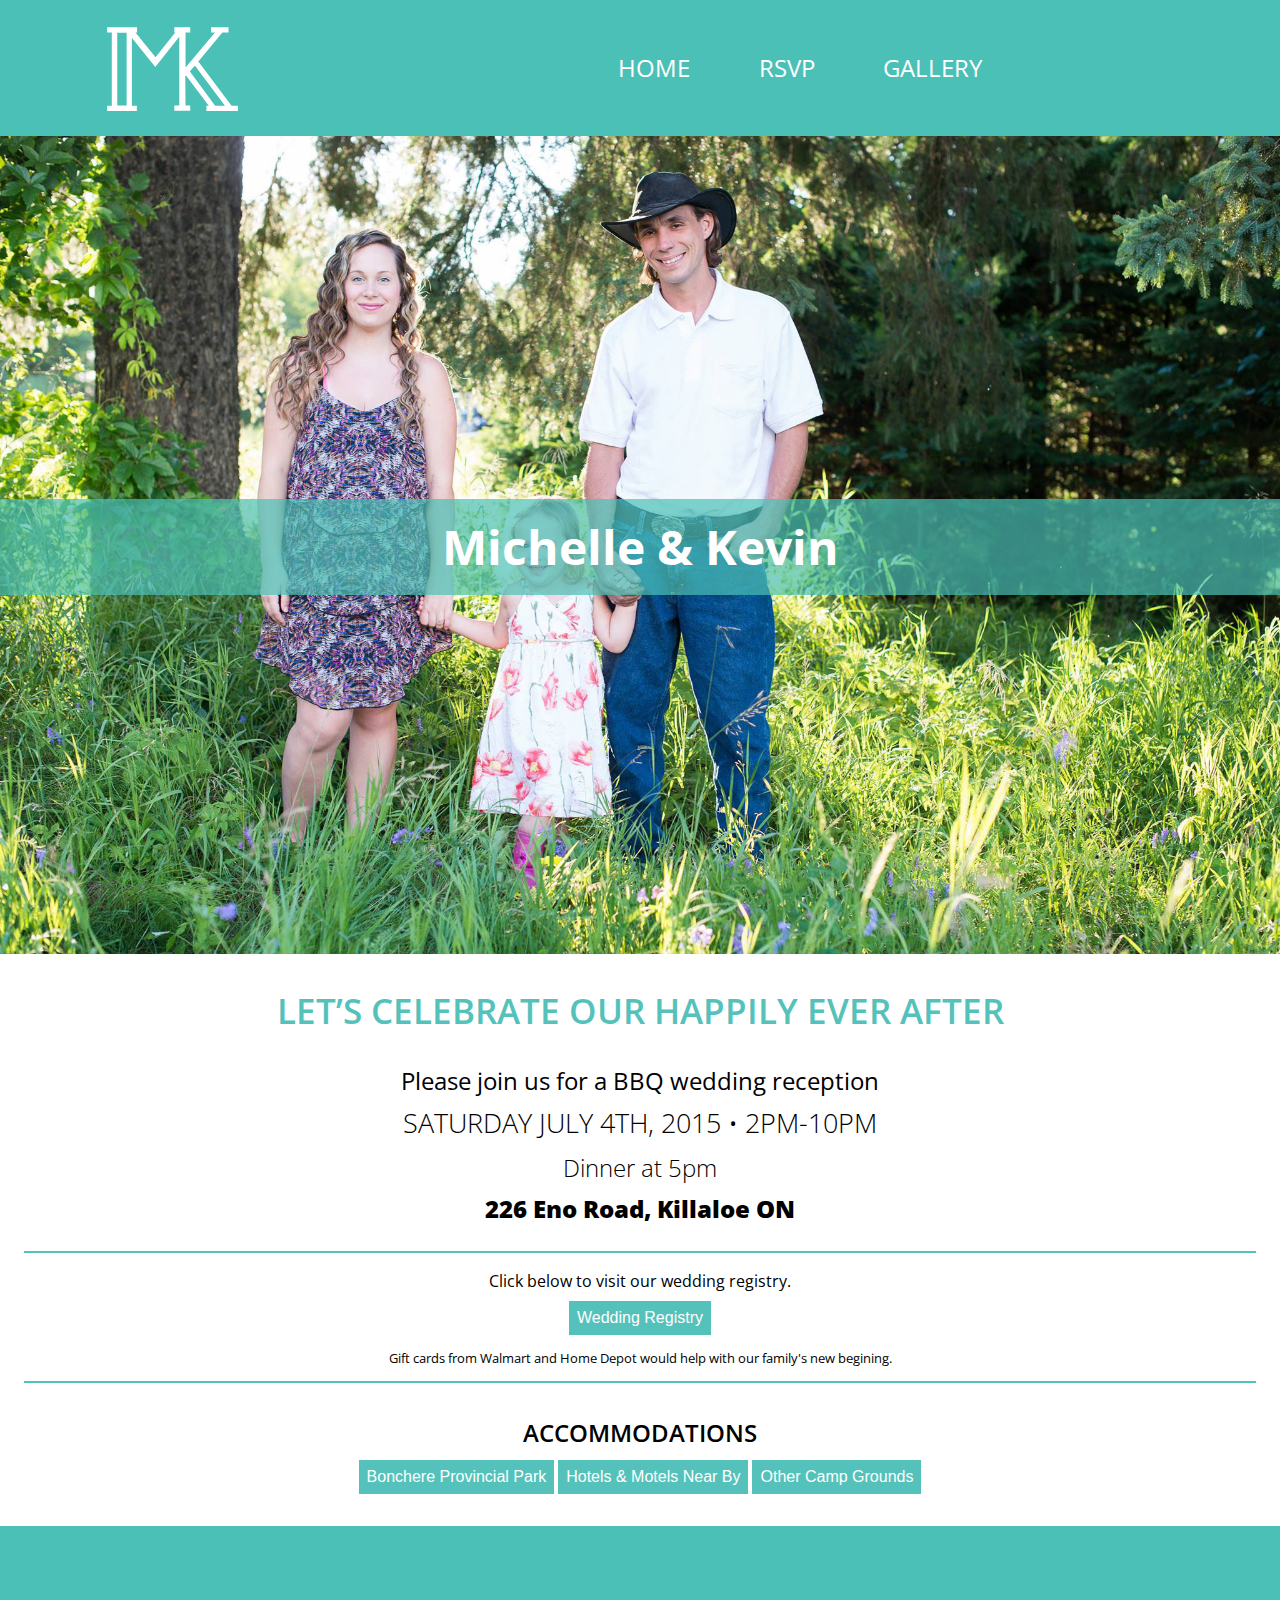
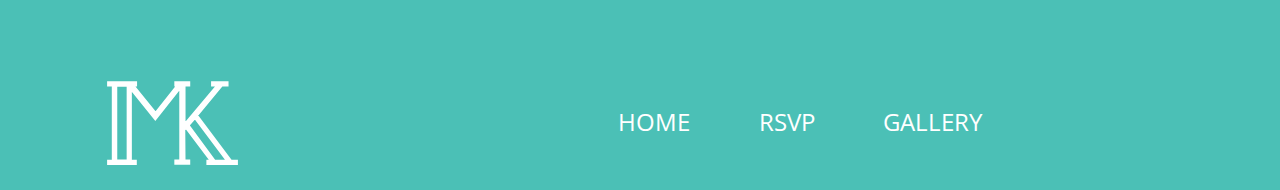
<file: index.html>
<!DOCTYPE html>
<html lang="en-ca">
<head>
  <meta charset="utf-8">
  <title>Michelle & Kevin</title>
  <meta name="viewport" content="width=device-width,initial-scale=1">
  <link href="main.css" rel="stylesheet">
  <link href="grid.css" rel="stylesheet">
  <link href='http://fonts.googleapis.com/css?family=Open+Sans:400,300,600,700' rel='stylesheet' type='text/css'>
  <link href="img/favicon.png" rel="shortcut icon">
</head>
<body>

<header role="banner" class="head">
  <div class="grid grid-middle">
    <div class="gutter pad-t-1-2 pad-b-1-2 unit unit-s-1 unit-m-1-3 unit-l-1-4">
      <a href="index.html"><img class="logo" src="img/logo.svg" alt=""></a>
    </div>
    <div class="unit unit-s-1 unit-m-2-3 unit-l-3-4">
      <nav role="navigation" class="nav">
        <ul>
          <li><a href="index.html">HOME</a></li>
          <li><a href="form.html">RSVP</a></li>
          <li><a href="gallery.html">GALLERY</a></li>
        </ul>
      </nav>
    </div>
  </div>
</header>

<div class="img-holder">
  <img class="image" src="img/michelleandkevin.jpg">
  <h1 class="title">Michelle & Kevin</h1>
</div>

<div class="invite gutter">
<p class="line-1">Let’s celebrate our happily ever after</p>
<p class="line-2">Please join us for a BBQ wedding reception</p>
<p class="line-3">Saturday July 4th, 2015 • 2pm-10pm</p>
<p class="line-4">Dinner at 5pm</p>
<p class="address"><a href="https://www.google.ca/maps/place/226+Eno+Rd,+Killaloe,+ON+K0J+2A0/@45.6516445,-77.5714776,17z/data=!3m1!4b1!4m2!3m1!1s0x4cd6a57bbacfb891:0xea24ac9ba5a2b543">226 Eno Road, Killaloe ON</a></p>

<hr>

<p class="registry">Click below to visit our wedding registry.</p>
<button class="button"><a href="http://www.walmart.ca/en/registry/wedding/gl97680001">Wedding Registry</a></button>
<p class="small">Gift cards from Walmart and Home Depot would help with our family's new begining.</p>

<hr>

<p class="line-1-b">Accommodations</p>

<button class="button"><a href="http://www.ontarioparks.com/park/bonnechere">Bonchere Provincial Park</a></button>

<button class="button"><a href="http://www.booking.com/searchresults.en-gb.html?src=searchresults&city=-567243&ssne=Killaloe+Station&ssne_untouched=Killaloe+Station&error_url=http%3A%2F%2Fwww.booking.com%2Fsearchresults.en-gb.html%3Faid%3D356994%3Blabel%3Dgog235jc-landmark-XX-ca-bonnechereNprovincialNpark1-unspec-ca-com-L%253Aen-V%253A0CCgQFjAA-O%253Aunk-B%253Aunk-N%253Ayes-S%253Abo%3Bsid%3Dabd447be029330152abce0902f3f158d%3Bdcid%3D4%3Bclass_interval%3D1%3Bcsflt%3D%257B%257D%3Bdest_id%3D-567243%3Bdest_type%3Dcity%3Bdtdisc%3D0%3Bhighlighted_hotels%3D1063227%3Bhlrd%3D0%3Bhyb_red%3D0%3Binac%3D0%3Bnha_red%3D0%3Boffset%3D0%3Bredirected_from_city%3D0%3Bredirected_from_landmark%3D0%3Bredirected_from_region%3D0%3Breview_score_group%3Dempty%3Bscore_min%3D0%3Bss_all%3D0%3Bssb%3Dempty%3Bsshis%3D0%26%3B&aid=356994&dcid=4&label=gog235jc-landmark-XX-ca-bonnechereNprovincialNpark1-unspec-ca-com-L%3Aen-V%3A0CCgQFjAA-O%3Aunk-B%3Aunk-N%3Ayes-S%3Abo&sid=abd447be029330152abce0902f3f158d&si=ai%2Cco%2Cci%2Cre%2Cdi&ss=Killaloe+Station&checkin_monthday=3&checkin_year_month=2015-7&checkout_monthday=5&checkout_year_month=2015-7&=2&no_rooms=1&group_adults=2&group_children=0&highlighted_hotels=1063227&track_pin_hotel_no_dates=1&hh=1063227&highlighted_hotels=&dest_type=city&dest_id=-567243">Hotels & Motels Near By</a></button>

<button class="button bottom"><a href="https://www.google.ca/?gws_rd=ssl#q=campgrounds+near+bonnechere+provincial+park&rflfq=1&tbm=lcl">Other Camp Grounds</a></button>

</div>


<footer class="footer">

</footer>

<header role="banner" class="head">
  <div class="grid grid-middle">
    <div class="gutter pad-t-1-2 pad-b-1-2 unit unit-s-1 unit-m-1-3 unit-l-1-4">
      <a href="index.html"><img class="logo" src="img/logo.svg" alt=""></a>
    </div>
    <div class="unit unit-s-1 unit-m-2-3 unit-l-3-4">
      <nav role="navigation" class="nav">
        <ul>
          <li><a href="index.html">HOME</a></li>
          <li><a href="form.html">RSVP</a></li>
          <li><a href="gallery.html">GALLERY</a></li>
        </ul>
      </nav>
    </div>
  </div>
</header>
</body>
</html>
</file>
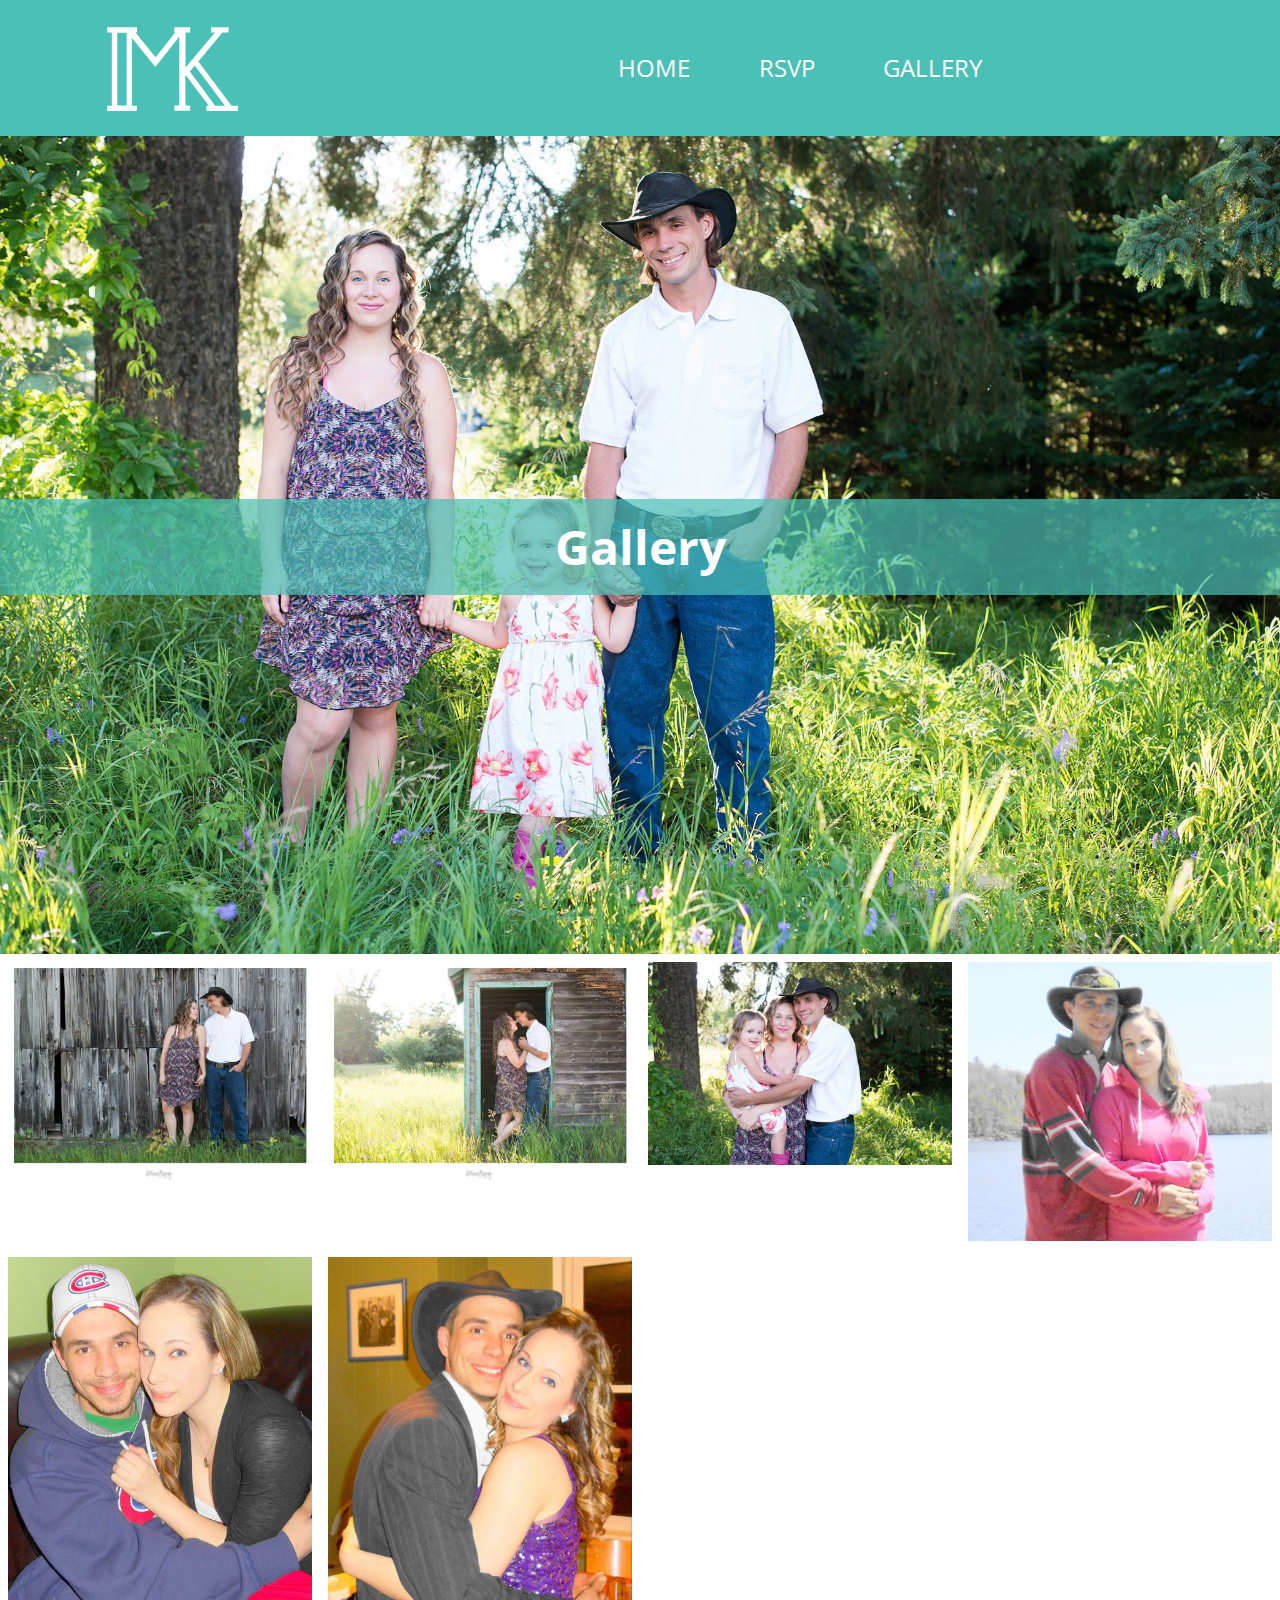
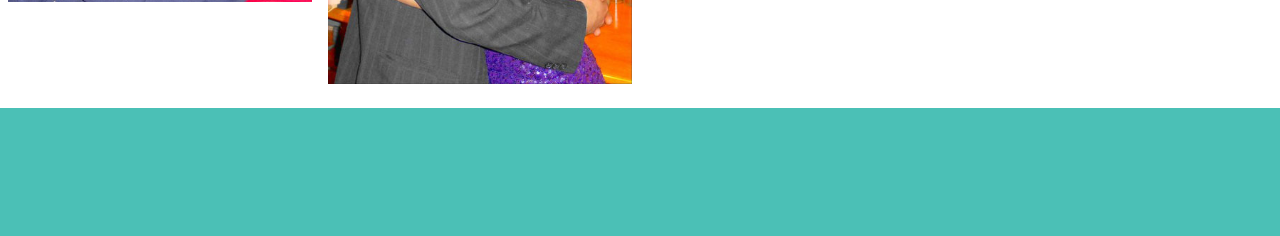
<file: gallery.html>
<!DOCTYPE html>
<html lang="en-ca">
<head>
  <meta charset="utf-8">
  <title>Michelle & Kevin</title>
  <meta name="viewport" content="width=device-width,initial-scale=1">
  <link href="main.css" rel="stylesheet">
  <link href="grid.css" rel="stylesheet">
  <link href='http://fonts.googleapis.com/css?family=Open+Sans:400,300,600,700' rel='stylesheet' type='text/css'>
  <link href="img/favicon.png" rel="shortcut icon">
</head>
<body>

<header role="banner" class="head">
  <div class="grid grid-middle">
    <div class="unit unit-s-1 unit-m-1-3 unit-l-1-4">
      <a href="index.html"><img class="logo" src="img/logo.svg" alt=""></a>
    </div>
    <div class="unit unit-s-1 unit-m-2-3 unit-l-3-4">
      <nav role="navigation" class="nav">
        <ul>
          <li><a href="index.html">HOME</a></li>
          <li><a href="form.html">RSVP</a></li>
          <li><a href="gallery.html">GALLERY</a></li>
        </ul>
      </nav>
    </div>
  </div>
</header>

<div class="img-holder">
  <img class="image" src="img/michelleandkevin.jpg">
  <h1 class="title">Gallery</h1>
</div>

<main class="pictures">
  <div class="grid gutter ">
    <div class="pad unit unit-s-1-2 unit-m-1-3 unit-l-1-4">
      <img src="img/image-one.jpg">
    </div>
    <div class="pad unit unit-s-1-2 unit-m-1-3 unit-l-1-4">
      <img src="img/image-two.jpg">
    </div>
    <div class="pad unit unit-s-1-2 unit-m-1-3 unit-l-1-4">
      <img src="img/image-three.jpg">
    </div>
    <div class="pad unit unit-s-1-2 unit-m-1-3 unit-l-1-4">
      <img src="img/image-four.jpg">
    </div>
    <div class="pad unit unit-s-1-2 unit-m-1-3 unit-l-1-4">
      <img src="img/image-five.jpg">
    </div>
    <div class="pad unit unit-s-1-2 unit-m-1-3 unit-l-1-4">
      <img src="img/image-six.jpg">
    </div>
  </div>
</main>



<footer class="footer">

</footer>
</body>
</html>
</file>
<file: main.css>
@-moz-viewport { width: device-width; scale: 1; }
@-ms-viewport { width: device-width; scale: 1; }
@-o-viewport { width: device-width; scale: 1; }
@-webkit-viewport { width: device-width; scale: 1; }
@viewport { width: device-width; scale: 1; }

html {
  margin: 0;
  padding: 0;
  box-sizing: border-box;

  -moz-text-size-adjust: 100%;
  -ms-text-size-adjust: 100%;
  -webkit-text-size-adjust: 100%;
  text-size-adjust: 100%;

  font: normal 100%/1.5 sans-serif;
}

*, *::before, *::after {
  box-sizing: inherit;
}

body {
  margin: 0;
  padding: 0;
}

img {
	display: block;
	width: 100%;
}


.head {
  background-color: rgb(75, 192, 182);
  overflow: hidden;
  width: 100%;
}

.logo {
  margin-right: auto;
  margin-left: auto;
  width: 25%;
}

.nav-btn,
.nav-btn:link,
.nav-btn:visited {
  bottom: 1%;
  height: 50px;
  overflow: hidden;
  position: absolute;
  right: 1.5em;
  width: 46px;
  text-indent: 100%;
  white-space: nowrap;
}

.nav > ul {
  margin: 0;
  padding: 0;
  list-style-type: none;
  text-align: center;
}

.nav li {
  font-family: 'Open Sans', sans-serif;
  display: inline-block;
}

.nav a,
.nav a:link,
.nav a:visited {
  display: block;
  padding: .5rem;
  color: white;
  text-decoration: none;
}

.nav a:hover,
.nav a:focus,
.nav a:active {
  color: #37726C;
}

.img-holder {
    position: relative;
}

.title {
  font-family: 'Open Sans', sans-serif;
  position: absolute;
  bottom: 40%;
  color: white;
  text-align: center;
  background-color: rgba(75, 192, 182, .7);
  line-height: 1em;
  padding: .5em;
  width: 100%;
}

.title-gallery {
  font-family: 'Open Sans', sans-serif;
  position: absolute;
  bottom: 40%;
  color: white;
  text-align: center;
  background-color: rgba(75, 192, 182, .7);
  line-height: 1em;
  padding: 2em;
  width: 100%;
}

.invite {
  font-family: 'Open Sans', sans-serif;
  text-align: center;
}

.line-1 {
  font-weight: 600;
  font-size: 1.5em;
  text-transform: uppercase;
  line-height: 1.2em;
  color: #54C2BB;
}

.line-2 {
  margin: .2em;
  font-weight: 400;
  line-height: 1.2em;
}

.line-3 {
  text-transform: uppercase;
  margin: .4em;
  font-size: 1.2em;
  font-weight: 300;
  line-height: 1.2em;
}

.line-4 {
  margin: .2em;
  font-weight: 300;
}

.address {
  margin-top: 0;
}

.address a {
  text-decoration: none;
  color: black;
  font-weight: 800;
}

hr {
  margin-right: 1.5em;
  margin-left: 1.5em;
  border: solid 1px;
  color: #54C2BB;
}

.registry {
  margin-bottom: .5em;
}

.button {
  border-radius: 0;
  border: none;
  font-size: 1em;
  padding: .5em;
  background-color: #54C2BB;
  margin-bottom: .5em;
}

.button a {
  text-decoration: none;
  color: white;
}

.button:hover {
  background-color: #54C2BB;
  opacity: .5;
  animation: all 3s linear;
}

.small {
  margin-top: .5em;
  font-size: .8em;
}

.line-1-b {
  font-weight: 600;
  font-size: 1.5em;
  text-transform: uppercase;
  line-height: 1.2em;
  margin-top: 1.5em;
  margin-bottom: .5em;
  color: black;
}

.bottom {
  margin-bottom: 2em;
}

.pictures{
  overflow: hidden;
  width: 100%;
  margin-bottom: 1em;
}

.pad {
  padding: .5em;
}

.footer {
  background-color: rgb(75, 192, 182);
  height: 8em;
  padding: 2em;
}


@media only screen and (min-width: 25em) {

}


@media only screen and (min-width: 38em) {

  .title {
    font-size: 3em;
  }

  .title-gallery {
    font-size: 3em;
  }

  .line-1 {
    font-size: 1.6em;
  }

  .line-2 {
    font-size: 1.2em;
  }

  .line-3 {
    font-size: 1.4em;
  }

  .line-4 {
    font-size: 1.2em;
  }

  .address {
    font-size: 1.2em;
  }

}


@media only screen and (min-width: 60em) {

  .logo {
    width: 50%;
  }

  .nav li {
    padding-left: 1em;
    padding-right: 1em;
    font-size: 1.5em;
  }

  .line-1 {
    font-size: 2.2em;
  }

  .line-2 {
    font-size: 1.5em;
  }

  .line-3 {
    font-size: 1.7em;
  }

  .line-4 {
    font-size: 1.5em;
    margin-top: 0;
  }

  .address {
    font-size: 1.5em;
  }


}
</file>
<file: grid.css>
.grid {
  margin: 0;
  padding: 0;
  letter-spacing: -0.31em;
  text-rendering: optimizespeed;
  display: -webkit-flex;
  -webkit-flex-flow: row wrap;
  display: -ms-flexbox;
  -ms-flex-flow: row wrap;
  display: flex;
  flex-flow: row wrap;
}

.grid-bottom {
  -webkit-align-items: flex-end;
  -ms-align-items: flex-end;
  align-items: flex-end;
}

.grid-middle {
  -webkit-align-items: center;
  -ms-align-items: center;
  align-items: center;
}

.grid-stretch {
  -webkit-align-items: stretch;
  -ms-align-items: stretch;
  align-items: stretch;
}

.opera-only :-o-prefocus, .grid {
  word-spacing: -0.43em;
}

.unit {
  letter-spacing: normal;
  text-rendering: auto;
  vertical-align: top;
  word-spacing: normal;
  display: inline-block;
  visibility: visible;
}

.grid-bottom .unit {
  vertical-align: bottom;
}

.grid-middle .unit {
  vertical-align: middle;
}

[class*="unit-push-"],
[class*="unit-pull-"] {
  position: relative;
}

.unit-s-hidden {
  display: none;
  visibility: hidden;
}

.unit-s-centered {
  margin: 0 auto;
}

.unit-s-1, .s-1 {
  display: block;
  visibility: visible;
  width: 100%;
}

.unit-offset-s-0 {
  margin-left: 0;
}

.unit-push-s-0,
.unit-pull-s-0 {
  left: 0;
}

.unit-s-1-2, .s-1-2 {
  width: 50.0000%;
}

.unit-offset-s-1-2 {
  margin-left: 50.0000%;
}

.unit-push-s-1-2 {
  left: 50.0000%;
}

.unit-pull-s-1-2 {
  left: -50.0000%;
}

.unit-s-1-3, .s-1-3 {
  width: 33.3333%;
}

.unit-offset-s-1-3 {
  margin-left: 33.3333%;
}

.unit-push-s-1-3 {
  left: 33.3333%;
}

.unit-pull-s-1-3 {
  left: -33.3333%;
}

.unit-s-2-3, .s-2-3 {
  width: 66.6667%;
}

.unit-offset-s-2-3 {
  margin-left: 66.6667%;
}

.unit-push-s-2-3 {
  left: 66.6667%;
}

.unit-pull-s-2-3 {
  left: -66.6667%;
}

.unit-s-1-2,.s-1-2,.unit-s-1-3,.s-1-3,.unit-s-2-3,.s-2-3 {
  display: inline-block;
  visibility: visible;
}

}

@media only screen and (min-width: 38em) {

.unit-m-hidden {
  display: none;
  visibility: hidden;
}

.unit-m-centered {
  margin: 0 auto;
}

.unit-m-1, .m-1 {
  display: block;
  visibility: visible;
  width: 100%;
}

.unit-offset-m-0 {
  margin-left: 0;
}

.unit-push-m-0,
.unit-pull-m-0 {
  left: 0;
}

.unit-m-1-2, .m-1-2 {
  width: 50.0000%;
}

.unit-offset-m-1-2 {
  margin-left: 50.0000%;
}

.unit-push-m-1-2 {
  left: 50.0000%;
}

.unit-pull-m-1-2 {
  left: -50.0000%;
}

.unit-m-1-3, .m-1-3 {
  width: 33.3333%;
}

.unit-offset-m-1-3 {
  margin-left: 33.3333%;
}

.unit-push-m-1-3 {
  left: 33.3333%;
}

.unit-pull-m-1-3 {
  left: -33.3333%;
}

.unit-m-2-3, .m-2-3 {
  width: 66.6667%;
}

.unit-offset-m-2-3 {
  margin-left: 66.6667%;
}

.unit-push-m-2-3 {
  left: 66.6667%;
}

.unit-pull-m-2-3 {
  left: -66.6667%;
}

.unit-m-1-4, .m-1-4 {
  width: 25.0000%;
}

.unit-offset-m-1-4 {
  margin-left: 25.0000%;
}

.unit-push-m-1-4 {
  left: 25.0000%;
}

.unit-pull-m-1-4 {
  left: -25.0000%;
}

.unit-m-3-4, .m-3-4 {
  width: 75.0000%;
}

.unit-offset-m-3-4 {
  margin-left: 75.0000%;
}

.unit-push-m-3-4 {
  left: 75.0000%;
}

.unit-pull-m-3-4 {
  left: -75.0000%;
}

.unit-m-1-2,.m-1-2,.unit-m-1-3,.m-1-3,.unit-m-2-3,.m-2-3,.unit-m-1-4,.m-1-4,.unit-m-3-4,.m-3-4 {
  display: inline-block;
  visibility: visible;
}

}

@media only screen and (min-width: 60em) {

.unit-l-hidden {
  display: none;
  visibility: hidden;
}

.unit-l-centered {
  margin: 0 auto;
}

.unit-l-1, .l-1 {
  display: block;
  visibility: visible;
  width: 100%;
}

.unit-offset-l-0 {
  margin-left: 0;
}

.unit-push-l-0,
.unit-pull-l-0 {
  left: 0;
}

.unit-l-1-2, .l-1-2 {
  width: 50.0000%;
}

.unit-offset-l-1-2 {
  margin-left: 50.0000%;
}

.unit-push-l-1-2 {
  left: 50.0000%;
}

.unit-pull-l-1-2 {
  left: -50.0000%;
}

.unit-l-1-3, .l-1-3 {
  width: 33.3333%;
}

.unit-offset-l-1-3 {
  margin-left: 33.3333%;
}

.unit-push-l-1-3 {
  left: 33.3333%;
}

.unit-pull-l-1-3 {
  left: -33.3333%;
}

.unit-l-2-3, .l-2-3 {
  width: 66.6667%;
}

.unit-offset-l-2-3 {
  margin-left: 66.6667%;
}

.unit-push-l-2-3 {
  left: 66.6667%;
}

.unit-pull-l-2-3 {
  left: -66.6667%;
}

.unit-l-1-4, .l-1-4 {
  width: 25.0000%;
}

.unit-offset-l-1-4 {
  margin-left: 25.0000%;
}

.unit-push-l-1-4 {
  left: 25.0000%;
}

.unit-pull-l-1-4 {
  left: -25.0000%;
}

.unit-l-3-4, .l-3-4 {
  width: 75.0000%;
}

.unit-offset-l-3-4 {
  margin-left: 75.0000%;
}

.unit-push-l-3-4 {
  left: 75.0000%;
}

.unit-pull-l-3-4 {
  left: -75.0000%;
}

.unit-l-1-2,.l-1-2,.unit-l-1-3,.l-1-3,.unit-l-2-3,.l-2-3,.unit-l-1-4,.l-1-4,.unit-l-3-4,.l-3-4 {
  display: inline-block;
  visibility: visible;
}

}

.unit-content-distribute {
  display: -ms-flexbox;
  display: -webkit-flex;
  display: flex;
  -ms-flex-direction: column;
  -webkit-flex-direction: column;
  flex-direction: column;
  -ms-flex-pack: justify;
  -webkit-justify-content: space-between;
  justify-content: space-between;
  -ms-flex-align: center;
  -webkit-align-items: center;
  align-items: center;
}

.content-fill {
  -ms-flex-grow: 2;
  -webkit-flex-grow: 2;
  flex-grow: 2;
  max-width: 100%; /* @bugfix: IE 10, 11 */
}

.content-shrink {
  -ms-align-self: center;
  -webkit-align-self: center;
  align-self: center;
}
</file>
